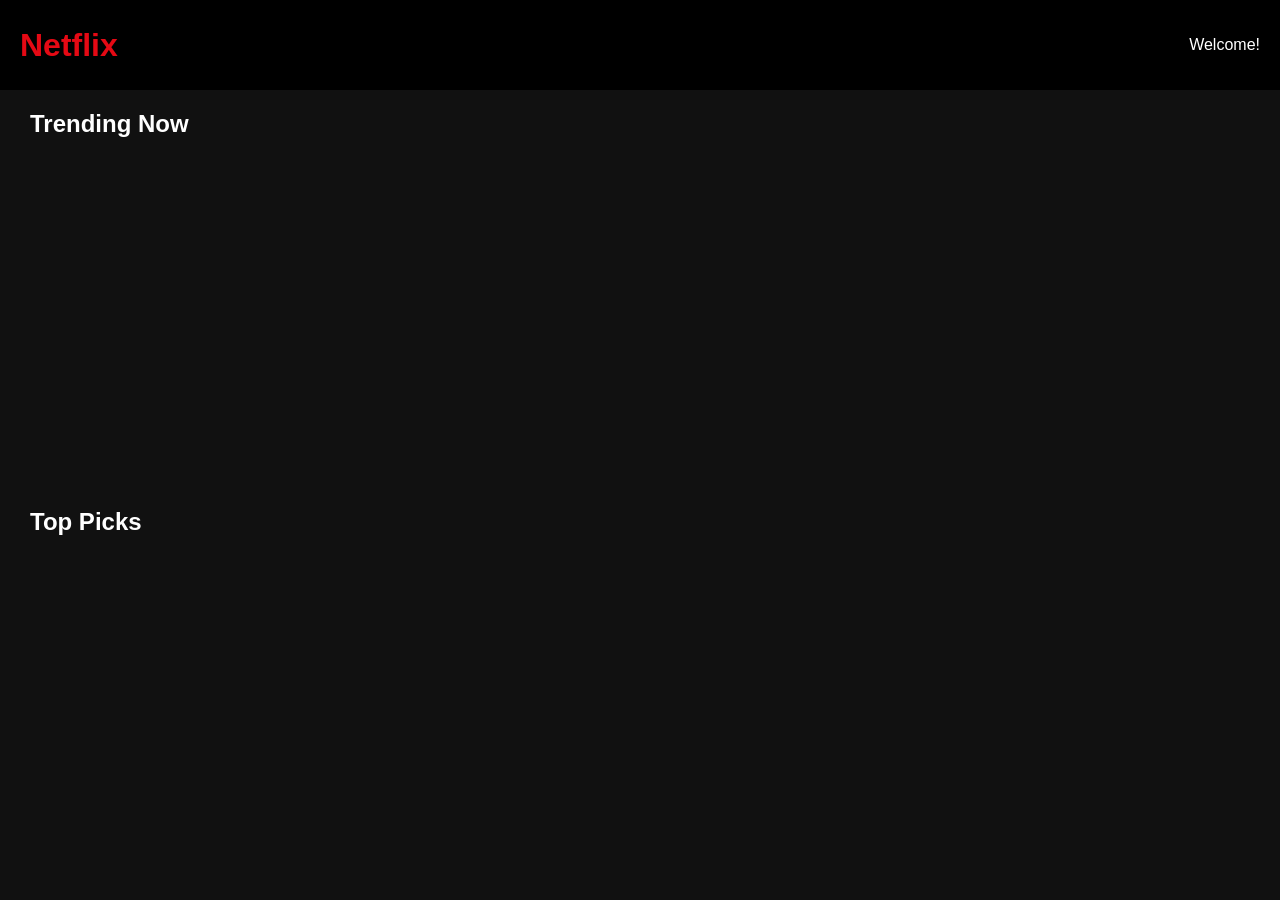
<file: try 18 wnetflix/movie.html>
<!DOCTYPE html>
<html lang="en">
<head>
  <meta charset="UTF-8" />
  <meta name="viewport" content="width=device-width, initial-scale=1.0"/>
  <title>Movie Page</title>
  <style>
    body {
      margin: 0;
      font-family: Arial, sans-serif;
      background-color: #111;
      color: #fff;
    }
    header {
      display: flex;
      justify-content: space-between;
      align-items: center;
      padding: 20px;
      background-color: #000;
    }
    header h1 {
      color: #e50914;
      margin: 0;
    }
    .movie-row {
      padding: 20px;
    }
    .movie-row h2 {
      margin: 0 0 10px 10px;
    }
    .movie-list {
      display: flex;
      overflow-x: auto;
      padding: 10px;
    }
    .movie {
      flex: 0 0 auto;
      margin-right: 10px;
      width: 200px;
      height: 300px;
      background-size: cover;
      background-position: center;
      border-radius: 10px;
      transition: transform 0.2s;
    }
    .movie:hover {
      transform: scale(1.05);
      cursor: pointer;
    }
  </style>
</head>
<body>

  <header>
    <h1>Netflix</h1>
    <p>Welcome!</p>
  </header>

  <div class="movie-row">
    <h2>Trending Now</h2>
    <div class="movie-list">
      <div class="movie" style="background-image: url('https://image.tmdb.org/t/p/w500/8YFL5QQVPy3AgrEQxNYVSgiPEbe.jpg');"></div>
      <div class="movie" style="background-image: url('https://image.tmdb.org/t/p/w500/qNBAXBIQlnOThrVvA6mA2B5ggV6.jpg');"></div>
      <div class="movie" style="background-image: url('https://image.tmdb.org/t/p/w500/3zXceNTtyj5FLjwQXuPvLYK5YYL.jpg');"></div>
      <div class="movie" style="background-image: url('https://image.tmdb.org/t/p/w500/jTNYlTEijZ6c8Mn4gvINOeB2HWM.jpg');"></div>
      <div class="movie" style="background-image: url('https://image.tmdb.org/t/p/w500/4ZocdxnOO6q2UbdKye2wgofLFhB.jpg');"></div>
    </div>
  </div>

  <div class="movie-row">
    <h2>Top Picks</h2>
    <div class="movie-list">
      <div class="movie" style="background-image: url('https://image.tmdb.org/t/p/w500/9Gtg2DzBhmYamXBS1hKAhiwbBKS.jpg');"></div>
      <div class="movie" style="background-image: url('https://image.tmdb.org/t/p/w500/kgrLpJcLBbyhWIkK7fx1fM4iSvf.jpg');"></div>
    </div>
  </div>

</body>
</html>
</file>
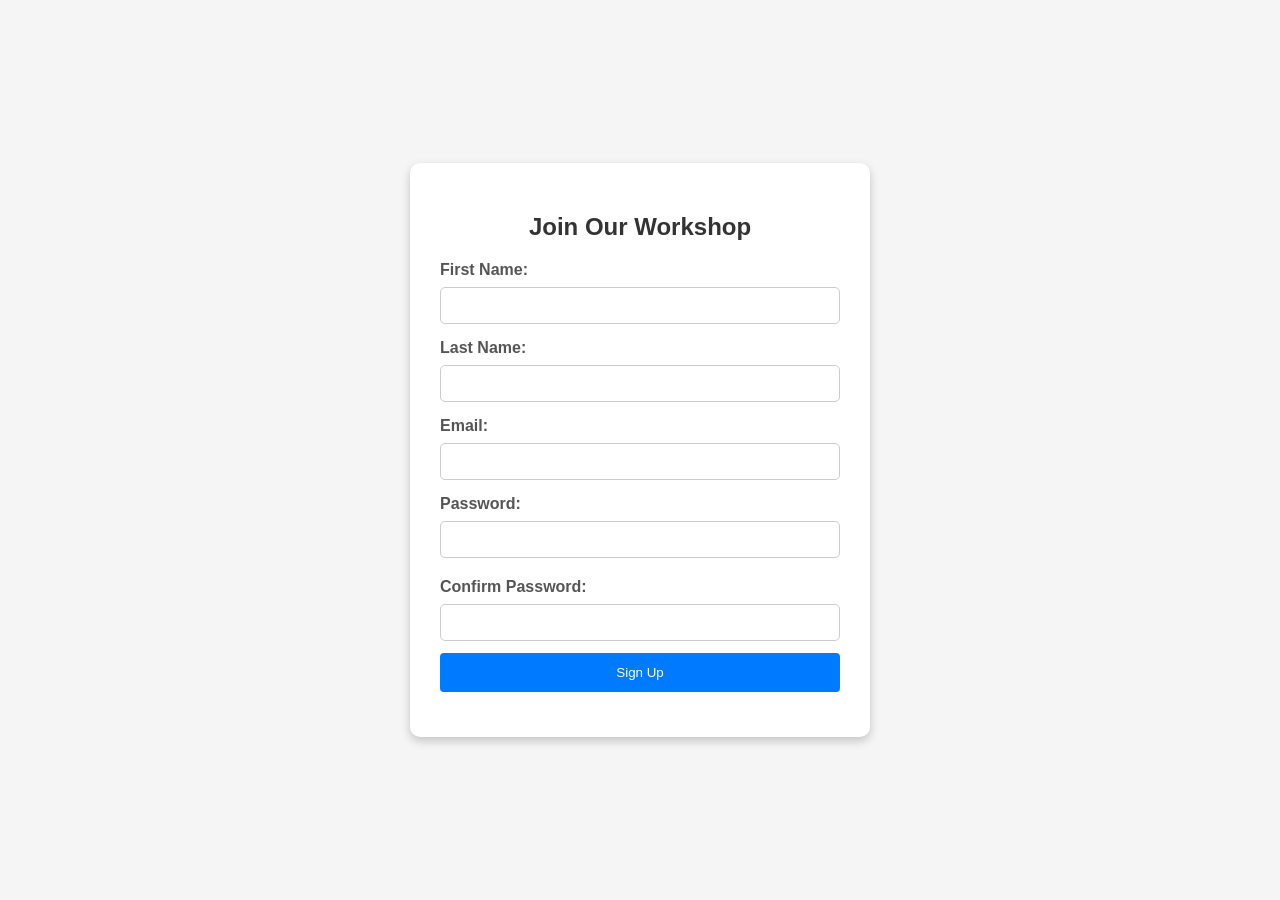
<file: try 18 wnetflix/signup.html>
<!DOCTYPE html>
<html>
<head>
    <title>Workshop Registration Form</title>
<style>
    body {
        font-family: 'Arial', sans-serif;
        background-color: #f5f5f5;
        margin: 0;
        padding: 0;
        display: flex;
        justify-content: center;
        align-items: center;
        min-height: 100vh;
    }

    .container {
        max-width: 400px;
        margin: 50px auto;
        background-color: #ffffff;
        padding: 30px;
        border-radius: 10px;
        box-shadow: 0 4px 10px rgba(0, 0, 0, 0.2);
        width: 450px;
    }

    h2 {
        text-align: center;
        margin-bottom: 20px;
        color: #333;
    }

    form {
        display: flex;
        flex-direction: column;
    }

    label {
        font-weight: bold;
        margin-bottom: 8px;
        color: #555;
    }

    input {
        border: 1px solid #ccc;
        border-radius: 5px;
        padding: 10px;
        margin-bottom: 15px;
    }

    input[type="password"] {
        margin-bottom: 20px;
    }

    input[type="submit"] {
        background-color: #007BFF;
        color: #ffffff;
        padding: 12px 20px;
        border: none;
        border-radius: 4px;
        cursor: pointer;
        transition: background-color 0.3s;
    }

    input[type="submit"]:hover {
        background-color: #005fad;
    }

    .error-message {
        color: #e74c3c;
        font-size: 14px;
        margin-top: -8px;
    }
</style>
<script>
    document.addEventListener('DOMContentLoaded', function() {
        passwordInput = document.getElementById('password');
        confirmPasswordInput = document.getElementById('confirm-password');
        errorMessage = document.querySelector('.error-message');

        confirmPasswordInput.addEventListener('input', function() {
            if (confirmPasswordInput.value !== passwordInput.value) {
                confirmPasswordInput.setCustomValidity("Passwords don't match");
                errorMessage.textContent = "Passwords don't match";
            } else {
                confirmPasswordInput.setCustomValidity('');
                errorMessage.textContent = '';
            }
        });
    });
</script>
</head>
<body>
    <div class="container">
        <h2>Join Our Workshop</h2>
        <form action="submit.php" method="post">
            <label for="first-name">First Name:</label>
            <input type="text" id="first-name" name="first-name" required>
            
            <label for="last-name">Last Name:</label>
            <input type="text" id="last-name" name="last-name" required>

            <label for="email">Email:</label>
            <input type="email" id="email" name="email" required>
            
            <label for="password">Password:</label>
            <input type="password" id="password" required>
             
            <label for="confirm-password">Confirm Password:</label>
            <input type="password" id="confirm-password" required>
            <span class="error-message"></span>

            <input type="submit" value="Sign Up">

        </form>
    </div>
</body>
</html>
</file>
